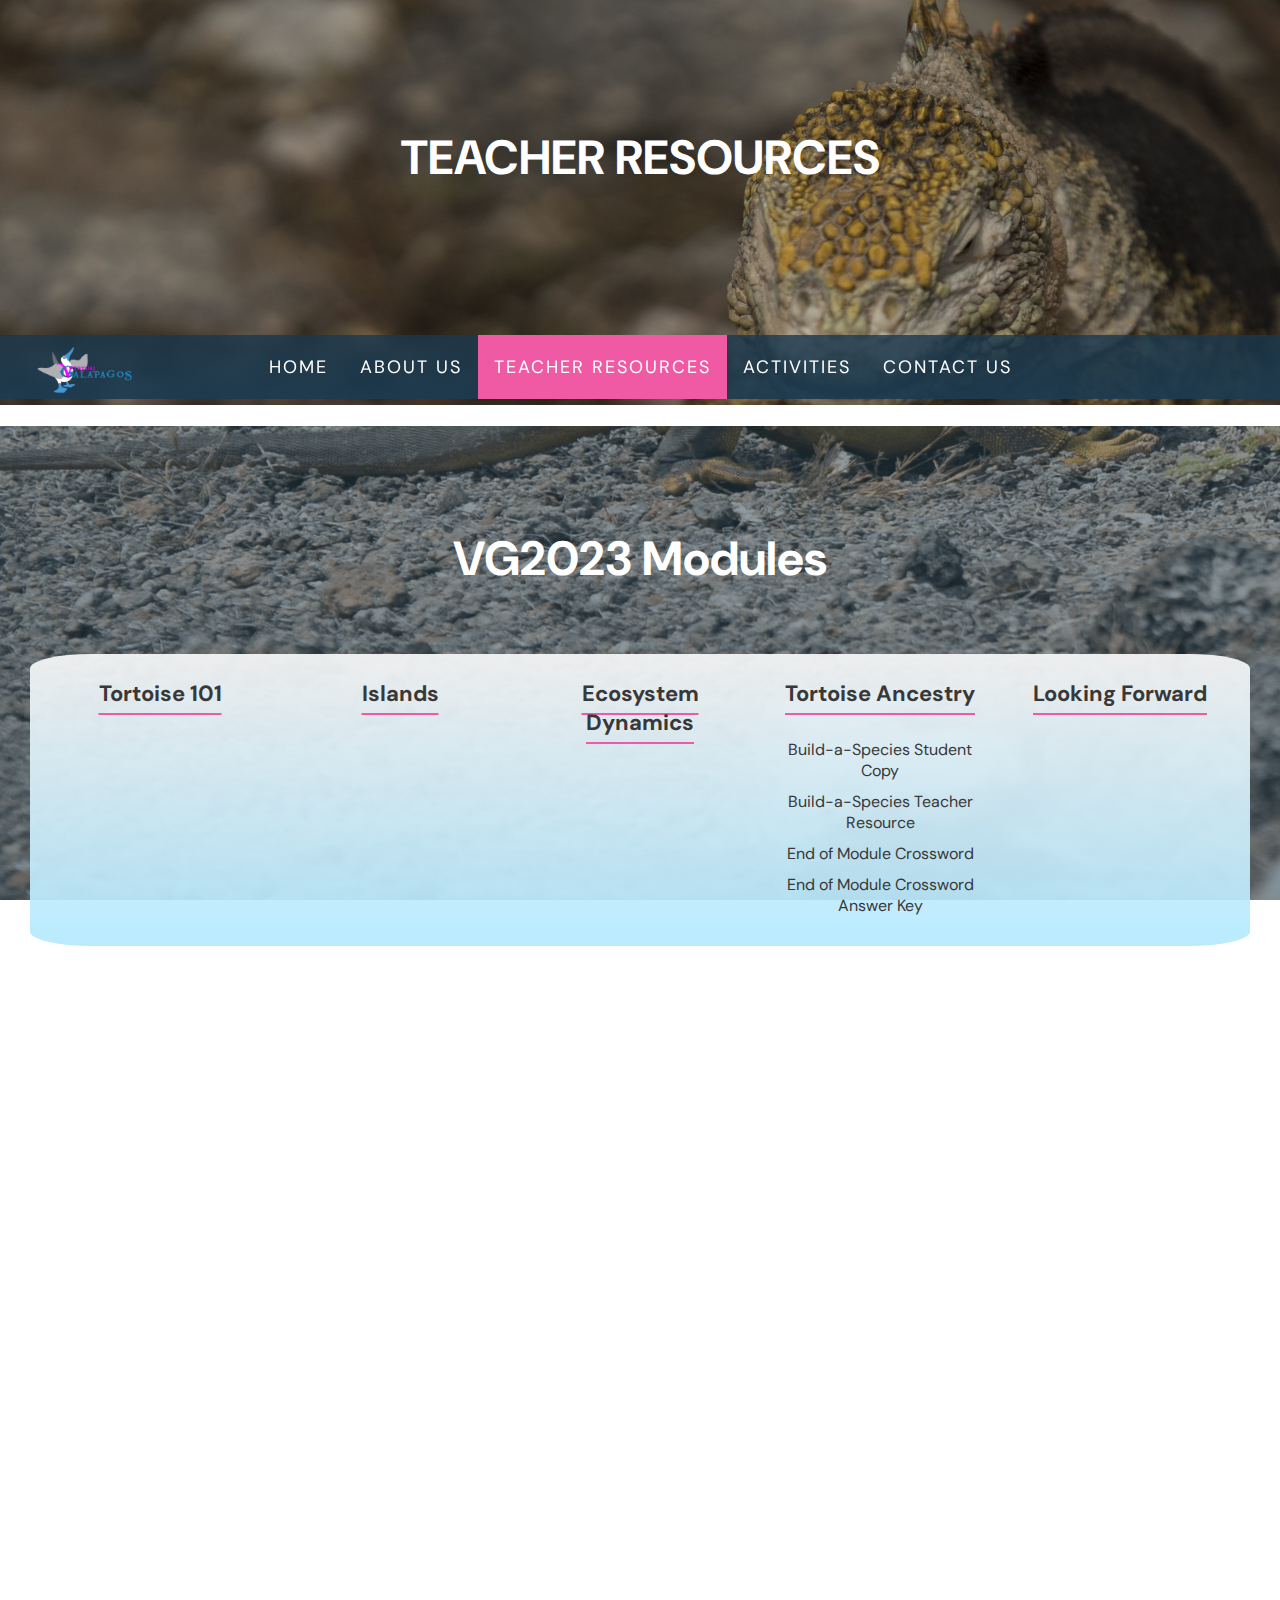
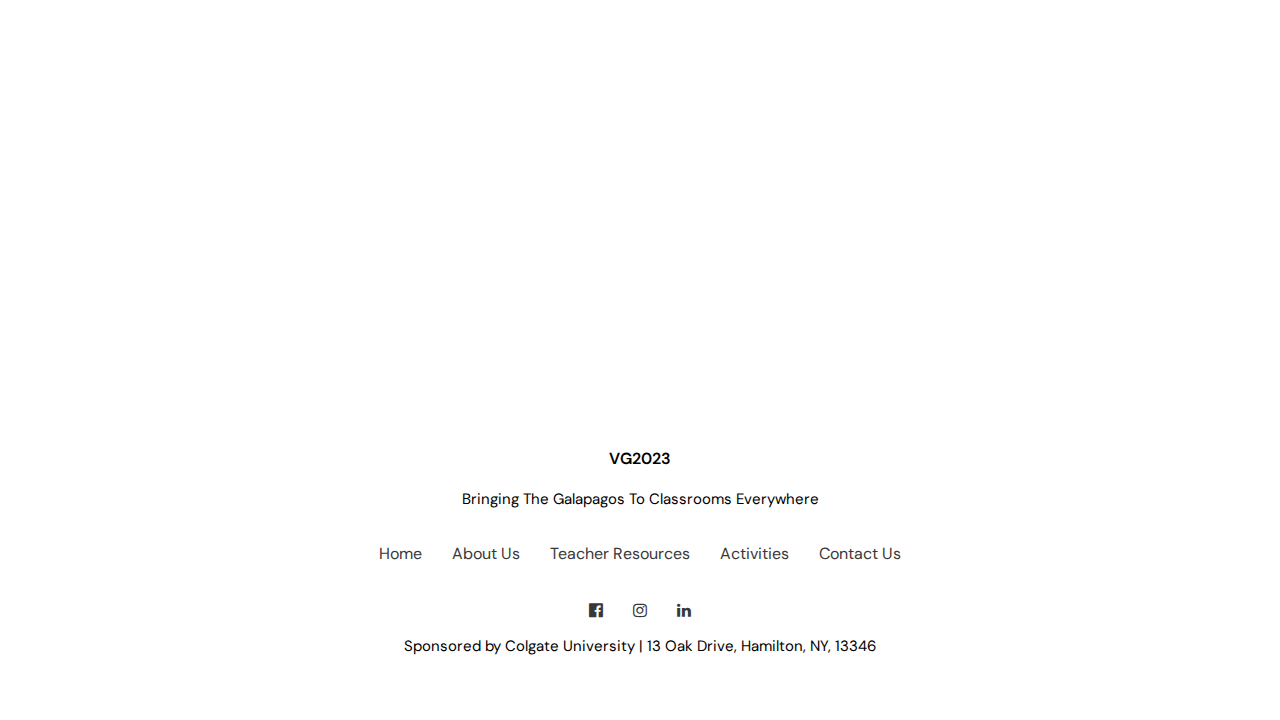
<file: teacherResources.html>
<!DOCTYPE html>
<html lang="en">
<head>

    <meta name="viewport" content="width=device-width, initial-scale=1.0">  <!--no clue what meta name does, width i think sets the width of the website?-->
    <title>Virtual Galapagos</title>
    <link rel="icon" href="images/Virtual Galapagos Boobie Julia.png">
    <link rel="stylesheet" href="style.css">     
    <link rel="preconnect" href="https://fonts.googleapis.com">
    <link rel="preconnect" href="https://fonts.gstatic.com" crossorigin>  
    <link rel="stylesheet" href="https://stackpath.bootstrapcdn.com/font-awesome/4.7.0/css/font-awesome.min.css">  <!--side menu for mobile version-->
    <link href="https://fonts.googleapis.com/css2?family=Roboto:ital,wght@0,300;0,400;1,300&display=swap" rel="stylesheet">
    <link href="https://fonts.googleapis.com/css2?family=DM+Sans:ital,wght@0,100;0,200;0,300;0,400;0,500;0,600;0,700;0,800;0,900;0,1000;1,100;1,200;1,300;1,400;1,500;1,600;1,700;1,800;1,900;1,1000&display=swap" rel="stylesheet">
    <link rel="preconnect" href="https://fonts.googleapis.com">
<link rel="preconnect" href="https://fonts.gstatic.com" crossorigin>

</head>

<body class="about-us">

    <div class="subheader">
        <h1>TEACHER RESOURCES</h1>
    </div>

    <div class="wrapper sub">
        <header>
            <nav>
                <div class="logo">
                    <a href="index.html"><img src="images/logo.png"></a>   <!--top left image-->
                </div>
                <div class="menu" id="navLinks">
                    <i class="fa fa-times" onclick="hideMenu()"></i>
                    <ul>
                        <li><a href="index.html">HOME</a></li>
                        <li><a href="about.html">ABOUT US</a></li>
                        <li><a href="teacherResources.html"  class="active">TEACHER RESOURCES</a></li>
                        <li><a href="activities.html">ACTIVITIES</a></li>
                        <li><a href="contact.html">CONTACT US</a></li>
                    </ul>
                </div>
                <i class="fa fa-bars" onclick="showMenu()"></i>
            </nav>
        </header>
   

    </div>

    <div class="space">
        <p><br></p>
    </div>

    <div class= "box bg6">
      <section class="resources">
        <h1>VG2023 Modules</h1>
        <div class="columns-container">
            <div class="column">
                <h2>Tortoise 101</h2>
                <ul>
                   
                </ul>
            </div>
            <div class="column">
                <h2>Islands</h2>
                <ul>
                   
                </ul>
            </div>
            <div class="column">
                <h2>Ecosystem Dynamics</h2>
                <ul>

                </ul>
            </div>
            <div class="column">
                <h2>Tortoise Ancestry</h2>
                <ul>
                    <li><a href="https://docs.google.com/document/d/1MUmqu_HB2QCBUi1lnG1MLaSp6V0bwqGdg-F8oAZ5AS8/edit?usp=sharing" target="_blank">Build-a-Species Student Copy</a></li>
                    <li><a href="https://docs.google.com/document/d/1DhtRfjneYh5eMbglJl6ps5DiZGF2r8YbhNGKF74XLSE/edit?usp=drive_link" target="_blank">Build-a-Species Teacher Resource</a></li>
                    <li><a href="https://drive.google.com/file/d/1cYvzySknUbY-lQRGCLaVqqVZL85INwom/view?usp=drive_link" target="_blank">End of Module Crossword</a></li>
                    <li><a href="https://drive.google.com/file/d/1ky1pmKscxCCCkZlD59HcoNbtYaY41IOr/view?usp=drive_link" target="_blank">End of Module Crossword Answer Key</a></li>
                </ul>
            </div>
            <div class="column">
                <h2>Looking Forward</h2>
                <ul>
                   
                </ul>
            </div>
        </div>
    </section>
    </div>

  <div class="space">
    <p><br></p>
    </div>



  <div class="space">
    <p><br></p>
</div>


    <div class="box bg4">
        <h1>Virtual Galapagos</h1>
    </div>



  <!--footer-->
<div class="footer">
    <h4>VG2023</h4>
    <p>Bringing The Galapagos To Classrooms Everywhere</p>
    <div class ="icons">
        <a href="index.html">Home</a>
        <a href="about.html">About Us</a>
        <a href="teacherResources.html">Teacher Resources</a>
        <a href="activities.html">Activities</a>
        <a href="contact.html">Contact Us</a>
    </div>
    <div class ="icons">
        <i class="fa fa-facebook-official"></i>
        <i class="fa fa-instagram"></i>
        <i class="fa fa-linkedin"></i>
    </div>
    <p>Sponsored by Colgate University | 13 Oak Drive, Hamilton, NY, 13346</p>
</div>



<script>

    var menu = document.getElementById("menu");
    function showMenu(){
        navLinks.style.right = "0";
    }
    function hideMenu(){
        navLinks.style.right = "-700px";
    }
    
  </script>
  


<script>
    let prevScrollPos = window.pageYOffset;
    const navbar = document.querySelector('nav');
    const navbarHeight = navbar.offsetHeight;
  
    navbar.style.transition = 'transform 0.3s ease'; // Adjust the transition time as needed
  
    window.addEventListener('scroll', () => {
      const currentScrollPos = window.pageYOffset;
      const scrollDown = currentScrollPos > prevScrollPos;
  
      if (scrollDown && currentScrollPos > navbarHeight-40) {
        navbar.style.transform = 'translateY(-100%)';
      } else {
        navbar.style.transform = 'translateY(0)';
      }
      if (currentScrollPos > navbarHeight){
        navbar.style.top = 0;
        navbar.style.transition = 'top 0.3s ease in out'; // Adjust the time it takes for the navbar to reach the top

      } else {
        navbar.style.top = null;
        navbar.style.transition = 'top 0.1s ease in out'; // Adjust the time it takes for the navbar to reach the top

      }
  
      prevScrollPos = currentScrollPos;
    });
  </script>
  
  
</body>


</html>
</file>
<file: style.css>
* {
    margin: 0;
    padding: 0;
    font-family: 'DM Sans', sans-serif;
}

body{
    overflow-x: hidden;
}

h1{
    font-size: 48px;
    color: #fff;
    margin: 0px;
    text-align: center;
    display: table-cell;
    vertical-align: middle;
}

p{
    color: #000;
}

.box{
    height: 110vh;
    width: 100%;
    background-size: cover;
    background-position: center;
    display: table;
    background-attachment: fixed;
}

.card-box {
    width: 75%;
    height: 80%;
    /*background: rgba(69, 151, 209, 0.973);
    /*background-image: linear-gradient(rgba(18, 37, 51, 0.8), rgba(14, 28, 39, 0.9));
    
    box-shadow: 1px 1px 8px rgba(0, 0, 0, 0.8);
    /* Remove the position: absolute, top, and left properties */
    border-radius: 3%;
    display: flex; 
    flex-direction: column;
    justify-content: center;
    align-items: center; 
    position: absolute;
    left: 12%;
}



/*=================================*/
/*=======BUTTONS===================*/

.hero-btn{ /*main link button*/
    display: inline-block;
    text-decoration: none;
    color:#ffffff;
    border: 1px solid #ffffff;
    padding: 12px 34px;
    font-size: 20px;
    background: transparent;
    position: relative;
    cursor: pointer;
    border-radius: 5%;
}

.hero-btn:hover{ /*effect when you hover over hero btn*/
    border: 1px solid #87315c;
    background-color: #f05aa4;
    transition: 0.5s;
}


.pink-btn{
    border: 1px solid #f05aa4;
    background: #f05aa4;
    color:#fff;
}

.pink-btn:hover{
    box-shadow: 2px 2px 1px rgba(172, 28, 122, 0.6);
    background-color: #cd4187;
}

/*=================================*/
/*=========HEADER==================*/

header{
    width: 100%;
    height: 10vh;
    background: url(images/170716_AdultMarineIguanaOldDock_0001.jpg)
    no-repeat 50% 50%;
    background-size: cover;
    background-attachment: fixed;
   
}

.logo img{
    position: fixed;
    float: left;
    margin: 0px 36px;
    width: 100px;
}

nav{
    position: fixed;
    width: 100%;
    z-index: 10;
    right: 0;
    background-image: linear-gradient(rgba(26, 56, 77, 0.797), rgba(29, 59, 81, 0.929));
}

.sub nav{
       top: 37.2vh;
}

nav ul {
    list-style: none;
    overflow: hidden;
    color: white;
    padding: 0;
    display: flex;
    justify-content: center; /* Horizontally center the items */
}

nav ul li {
    padding: 20px 0;
}

nav ul li a {
    text-decoration: none;
    color: white;
    font-size: 18px;
    text-transform: uppercase;
    letter-spacing: 2px;
    padding: 20px 15px; /* Adjust the padding as needed for spacing */
    border: 1px solid transparent; /* Add a transparent border to create spacing */
}

nav ul li a.active{
    background: #f05aa4;
}

nav ul li a:hover{
    background: rgb(51, 106, 145);
    transition: 0.5s;
}


/*=================================*/
/*=======INTRO SCREEN==============*/

.bg1{
    background-image: url(images/170716_AdultMarineIguanaOldDock_0001.jpg);
}

.text-box {
    height: 50vh;
    width: 40%;
    color: #fdfdfd;
    position: absolute;
    left: 54%;
    bottom: 0; /* Initial position off-screen */
    top: 100%;
    display: flex;
    flex-direction: column;
    justify-content: center;
    align-items: center;
    text-align: center;
    background: rgba(42, 114, 166, 0.818);
    opacity: 1; /* Set initial opacity to 1 */
    animation: slideIn 1.5s ease-in-out forwards;
    z-index: 1;
    border-radius: 4%;
  }

  .text-box p{
    margin-top: 3%;
    color: #fff;
  }

  .text-box a{
    margin-top: 7%;
  }

  
  @keyframes slideIn {
    from {
      top: 100%; /* Slide in from bottom */
      opacity: 0;
    }
    to {
      top: 20%; /* Final position at the bottom */
      opacity: 1;
    }
  }

/*=================================*/
/*=======CARD SCREEN 1=============*/

.bg2{
    background-image: linear-gradient(rgba(30, 64, 87, 0.4), rgba(26, 54, 74, 0.542)), url(images/170715BoobieInNestWithEggs1116.jpg);
}

.bg2 h1, .bg3 h1, .bg6 h1, .bg5 h1{
    padding-top: 4%;
    padding-bottom: 2.5%;
}

.cards1, .cards2 {
    padding-top: 7%;
}

.cards1 h1, .cards1 h3, .cards2 h1, .cards2 h3{
    color: #e7e7e7;
}


.row{
    display: flex;
    justify-content: space-evenly;
    padding: 5% 0% 0%;

}
.cards-col{
    border-radius: 5%;
    background-image: linear-gradient(#f5f5f5f1,#b3e9ffea);
    flex-basis: 31%;
    padding: 1% 0.7% 5%;
}



.cards-col:hover{
    box-shadow: 4px 4px 5px rgba(255, 42, 180, 0.6);
    transition: 0.5s;
}

.cards-col img{
    width: 100%;
    border-radius: 5%;
}

.cards-col h3{
    text-align: left;
    color: #000;
    padding-top: 3%;
    padding-left: .2%;
    font-size: 23px;
}

.cards-col p{
    padding-top: 4%;
    padding-left: .2%;
    text-align: left;
    font-size: 17px;
}


.text{
    padding: 5% 0;
    background-color:rgba(35, 73, 101, 0.542);
    text-align: center;
    align-items: center;
    position: absolute;
}

.text h1{
    color: #000;
}

/*=================================*/
/*=======CARD SCREEN 2=============*/

.bg3 {
    background-image: linear-gradient(rgba(30, 64, 87, 0.4), rgba(26, 54, 74, 0.542)), url(images/170718_PenguinsOnRocks_0002.jpg);
}

.cards2 h3{
    text-align: center;
}


.horizontal-card{
    margin-top: 6%;
    padding: 1% 4% 0.5% 1%;
    display: flex;
    flex-basis: 10%;
    background-image: linear-gradient(#f5f5f5f1,#b3e9ffea);
    border-radius: 5%;
}

.horizontal-card:hover{
    box-shadow: 4px 4px 5px rgba(255, 42, 180, 0.6);
    transition: 0.5s;
}

.horizontal-card img{
    width: 70%;
    border-radius: 5%;
}

.horizontal-card p{
    color: #383838;
    margin-top: 6%;
}

.left{
    margin-right: -10%;
    margin-left: 4%;
    align-items: center;
    justify-content: center;
}

.left img{
    width: 50%;
}


.right{
    margin-left: 5%;
    margin-top: 2%;
}

.right a{
    margin-top: 4%;
    margin-left: 25%;
    margin-right: 2%;
    padding: 17px 20px;
    font-size: 20px;
    border-radius: 5%;
}


.right p{
    font-size: 20px;
}

h2{
    font-size: 28px;
}



/*=================================*/
/*=======FOOTER====================*/

.bg4{
    background-image: linear-gradient(rgba(30, 64, 87, 0.4), rgba(26, 54, 74, 0.542)), url(images/Tortoise\ up\ close.jpg);
    height: 60vh;
}


.footer{ /* creating the space and format for the footer*/
    width: 100%;
    text-align: center;
    padding: 30px 0;
    background: #fff;
}

.footer p{ /*the bottom text info*/
    font-size: 15px;
    padding-bottom: 34px;
}

.footer h4{ /* bottom text header */
    margin-bottom: 20px;
    margin-top: 20px;
    font-weight: 600;
    font-size: 20x;
}

.footer a{
    color: #383838;
    margin: 0 13px;
    cursor: pointer;
    padding-top: 18px;
    padding-bottom: 20px;
    text-decoration: none;
}

.footer a:hover{
    color: #f05aa4;
}

.footer .fa{    /*colors and spaces the icons on the bottom*/
    color: #383838;
    margin: 0 13px;
    cursor: pointer;
    padding: 38px 0 18px;
}

.footer .fa:hover{
    color: #f05aa4;
}

/*=================================*/
/*======SUB HEADER=================*/


.subheader{
    background-image: url(images/170720_LandIguanaSmiling_0003_edited.jpg);
    height: 35vh;
    width: 100%;
    background-size: cover;
    background-position: center;
    display: table;
    background-attachment: fixed;
}


.about-us header{
    background-image: url(images/170720_LandIguanaSmiling_0003_edited.jpg);

}


/*=================================*/
/*======ABOUT US===================*/


.right.about a{
    margin-top: 25%;
    margin-left: 10%;
}

.bg5{
    background-image: linear-gradient(rgba(30, 64, 87, 0.4), rgba(26, 54, 74, 0.542)), url(images/170720_NinjaTortoise_0008.JPG);
}

.bg5 .horizontal-card img{
    width: 50%;
}

.left.about{
    margin-right: -20%;
}

.right.about h2{
    margin-left: -40%;
}

.right.about p{
    font-size: 17px;
    margin-left: -40%;
}



/*=================================*/
/*=======TEACHER RESOURCES=========*/
.bg6{
    background-image: linear-gradient(rgba(30, 64, 87, 0.4), rgba(26, 54, 74, 0.542)), url(images/LandIguanaColorfulVegetation.png);
    align-items: center;
    justify-content: center;
    text-align: center;
}


.resources h2{
    color: #383838;
    text-align: center;
    font-size: 22px;
    text-decoration: underline 2px #f05aa4;
    text-underline-offset: 12px;
}

.resources{
    padding: 50px 0;
    justify-content: center;
    width: 100%;
}

.resources h1{
    justify-content: center;
    padding-bottom: 5%;
    display: flex;
}

.columns-container {
    display: flex;
    justify-content: center;
    flex-wrap: wrap;
    padding: 10px;
    margin: 0 auto;
    max-width: 1200px;
    width: 100%;
    background-image: linear-gradient(#f5f5f5f1,#b3e9ffea);
    border-radius: 5%;
}

.column{
    flex-basis: 20%;
    padding: 15px;
    box-sizing: border-box;
    position: relative;
}

.column a{
    color: #383838;
    text-decoration: none;
    position: relative;
    z-index: 1;
    vertical-align: top;
}

.column a:hover{
    color: #f05aa4;
    transition: 0.3s;
    font-size: 16.12px;
    z-index: 2;
}

.column ul{
    list-style-type: none;
    margin: 0;
    padding-top: 26px;
}

.column ul li{
    padding: 5px 0;
}
/*=================================*/
/*=========ACTIVITIES==============*/


.bg7 {
    background-image: linear-gradient(rgba(30, 64, 87, 0.4), rgba(26, 54, 74, 0.542)), url(images/170715_FinchPotatoElChato_0001.JPG);
}




/*=================================*/
/*======CONTACT US=================*/
.bg8 {
    background-image: linear-gradient(rgba(30, 64, 87, 0.4), rgba(26, 54, 74, 0.542)), url(images/170720_SeaLionOnCliff`_0002.jpg);
}


.location{
    width: 80%;
    margin: auto;
    padding: 55px 0 55px;
}

.location iframe{
    width: 100%;   
    border-radius: 5%;
}


.bg8 h2{
    text-align: center;
    color: #ffffff;
    font-size: 35px;
}

.location h2{
    padding-bottom: 40px;
}

.contact-us{
    background-image: linear-gradient(#f5f5f5f1,#b3e9ffea);
    margin: 5% 10%;
    border-radius: 5%;
}

.contact-col{
    flex-basis: 40%;
    margin:0 4% 30px;
}

.contact-col div{
    display: flex;
    align-items: center;
    margin-bottom: 40px;
}

.contact-col div .fa{ /*icons*/
    font-size: 28px;
    color:#f05aa4;
    margin: 10px;
    margin-right: 30px;
}

.contact-col div p{
    padding: 0;
}

.contact-col div h5{
    font-size: 20px;
    margin-bottom: 5px;
    color: #555;
    font-weight: 400;
}

.contact-col input, .contact-col textarea{
    width: 100%;
    padding: 15px;
    margin-bottom: 17px;
    outline: none;
    border: 1px solid #ccc;
    box-sizing: border-box;
}





/*=====MOBILE====*/
nav .fa{
    display: none;
}

@media (max-width: 700px) {
   
    h1{
        font-size: 20px;
    }

    h3{
        font-size: 15px;
    }

    .text-box{
        width: 80%;
        left: 50px;
        bottom: 0%;
    }
    
    .row{
        display:table;
        margin-bottom: 15px;
    }
    .logo img {
        width: 100px;
        margin: 0px 4px;
    }

   
    .menu {
        position: fixed;
        right: -700px;
        width: 100%;
        transition: 0.5s; /* This will animate the sliding in and out effect */
        z-index: 55;
        background-image: linear-gradient(rgba(26, 56, 77), rgba(29, 59, 81));
    }

    nav ul {
        position: absolute;
        list-style: none;
        overflow: hidden;
        color: white;
        padding: 0;
        display: block;
        justify-content: center; /* Horizontally center the items */
        padding: 30px;
        background-image: linear-gradient(rgba(26, 56, 77), rgba(29, 59, 81));
        width: 100%;
        height: 100vh;
        
    }
    nav .fa{
        display: block;
        margin: 10px;
        font-size: 22px;
        cursor: pointer;
        color: #fff;
    }

    .fa-bars{
        position: absolute;
        left: 300px;
        top: 30px;
        z-index: 1;
        background-color: #f05aa4;
        padding: 9px 7px 7px 7px;
        border-radius: 5%;

    }

    .card-box{
        display: flex; 
        flex-direction: column;
        justify-content: center;
        align-items: center; 
        position: unset;  
        text-align: center;
        margin-left: 10%;  
    }


    .cards-col{
        margin: 5px 0;
    }
    .cards-col h3{

        font-size: 20px;
    }
    .cards-col p{
        font-size: 15px;
    }
    
    .horizontal-card{
        margin-top: 6%;
        padding: 1% 4% 0.5% 1%;
        margin-bottom: 15px;
        display: block;
        background-image: linear-gradient(#f5f5f5f1,#b3e9ffea);
        border-radius: 5%;
    }
    
    .horizontal-card:hover{
        box-shadow: 4px 4px 5px rgba(255, 42, 180, 0.6);
        transition: 0.5s;
    }
    
    .horizontal-card img{
        width: 70%;
        border-radius: 5%;
    }
    
    .horizontal-card p{
        color: #383838;
        margin-top: 6%;
        font-size: 15px;
    }
    
    .left{
        align-items: center;
        justify-content: center;
    }
    
    .left img{
        width: 30%;
    }
    
    
    .right{
        margin-left: 5%;
        margin-top: 2%;
    }
    
    .right a{
        margin-top: 4%;
        margin-left: 25%;
        margin-right: 2%;
        padding: 17px 20px;
        font-size: 20px;
        border-radius: 5%;
    }
    
    
    .right p{
        font-size: 15px;
    }
    
    h2{
        font-size: 20px;
    }

    .hero-btn.pink-btn{
        padding: 5px;
        font-size: 20px;
        right: 30px;
    }

    .about.left img{
        position: relative;
        right: 30px;
    }
    .right.about p{
        font-size: 15px;
        margin-left: 0;
    }
    .right.about h2{
        text-align: center;
        margin-left: 0;
    }
    .about.hero-btn.pink-btn{
        right: 20px;
    }

    .columns-container{
        width: auto;
        display: block;
    }

    .contact-col div{
        display: block;
    }

    .hero-btn.pink-btn.contact-btn{
        right: 0;
        padding: 10px;
    }
    
 
}

@media (max-width: 700px) and (min-width: 400px) { 
    nav{
        background-image: linear-gradient(rgba(26, 56, 77, 0.797), rgba(29, 59, 81, 0.929));
    }
}
</file>
